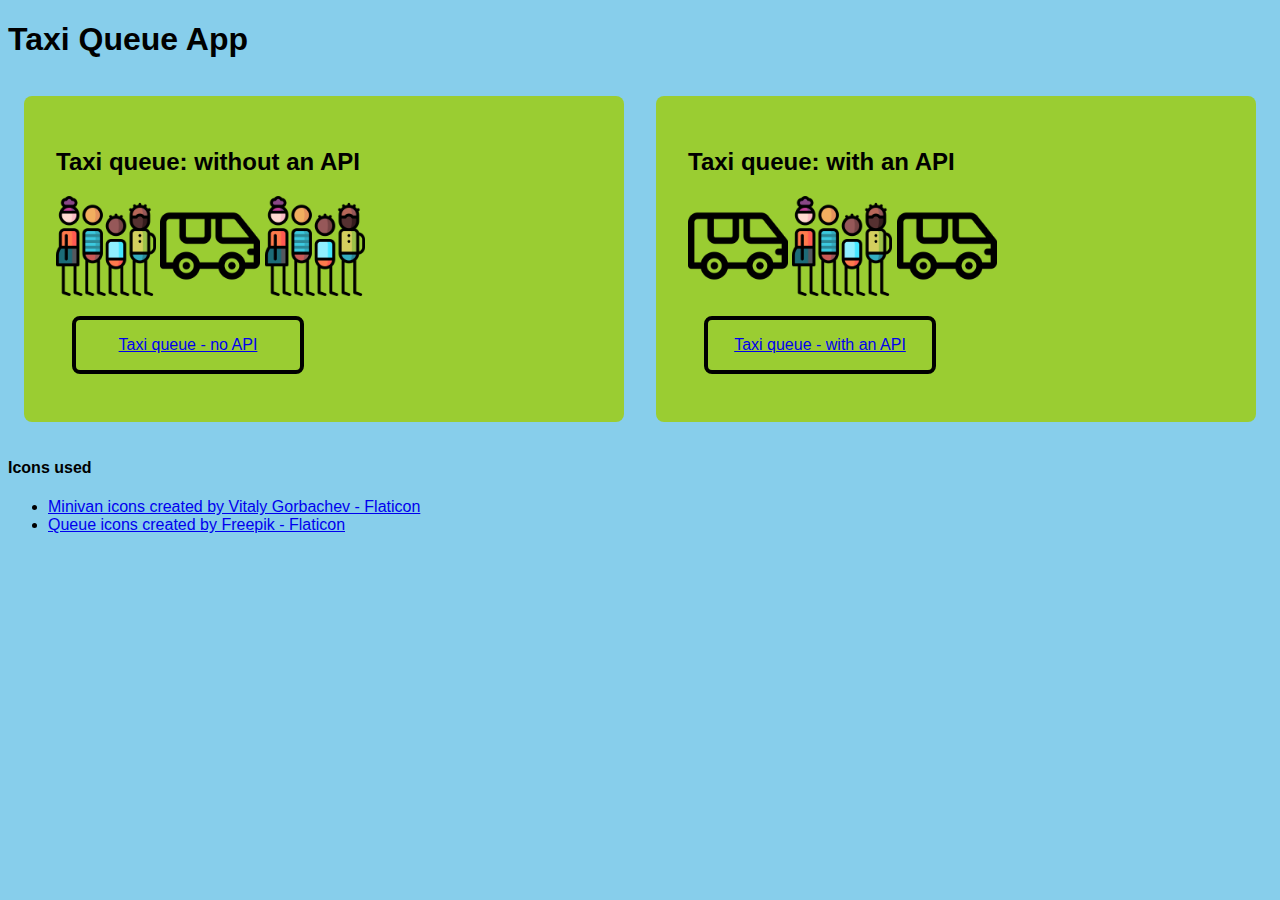
<file: public/index.html>
<!DOCTYPE html>
<html lang="en">
<head>
	<meta charset="UTF-8">
	<meta http-equiv="X-UA-Compatible" content="IE=edge">
	<meta name="viewport" content="width=device-width, initial-scale=1.0">
	<title>Taxi App</title>

	<link rel="stylesheet" href="style.css">

</head>
<body>
	<h1>Taxi Queue App</h1>
	<div class="sections" >

		<div class="section" >
			<h2>Taxi queue: without an API</h2>
			<img src="./images/queue.png" alt="" width="100">
			<img src="./images/minivan.png" alt="" width="100">
			<img src="./images/queue.png" alt="" width="100">
			
			<div class="link">
				<a href="./no-api/">Taxi queue - no API</a>
			</div>
	
		</div>
	
		<div class="section" >
			<h2>Taxi queue: with an API</h2>
			<img src="./images/minivan.png" alt="" width="100">
			<img src="./images/queue.png" alt="" width="100">
			<img src="./images/minivan.png" alt="" width="100">
			<div class="link">
				<a href="./with-api/">Taxi queue - with an API</a>
			</div>
		</div>
	

	</div>

	<div>
		<h4>Icons used</h4>
		<ul>
			<li>
				<a href="https://www.flaticon.com/free-icons/minivan" title="minivan icons">Minivan icons created by Vitaly Gorbachev - Flaticon</a>
			</li>
			<li>
				<a href="https://www.flaticon.com/free-icons/queue" title="queue icons">Queue icons created by Freepik - Flaticon</a>
			</li>
		</ul>
	</div>

</body>
</html>
</file>
<file: public/style.css>
body {
	font-family: 'Segoe UI', Tahoma, Geneva, Verdana, sans-serif;
	background-color: skyblue
}


.count {
	font-size: 4em;
	padding: 0.1em;
	border: 2px solid;
	background-color: navajowhite;
	border-radius: 0.1em;
}

.section {
	flex: 1;
	background-color: yellowgreen;
	padding: 2em;
	margin: 1em;
	border-radius: 0.5em;
}

button {
	padding: 1em;
	border-radius: 0.5em;
	font-weight: bold;
}

@media (min-width: 768px) {
	.sections {
		display: flex;
	}
}


.link {
	border: 0.25em solid;
	margin: 1em;
	padding: 1em;
	width: 12em;
	text-align: center;
	border-radius: 0.5em;
}

.link:hover {
	background-color: limegreen;
}
</file>
